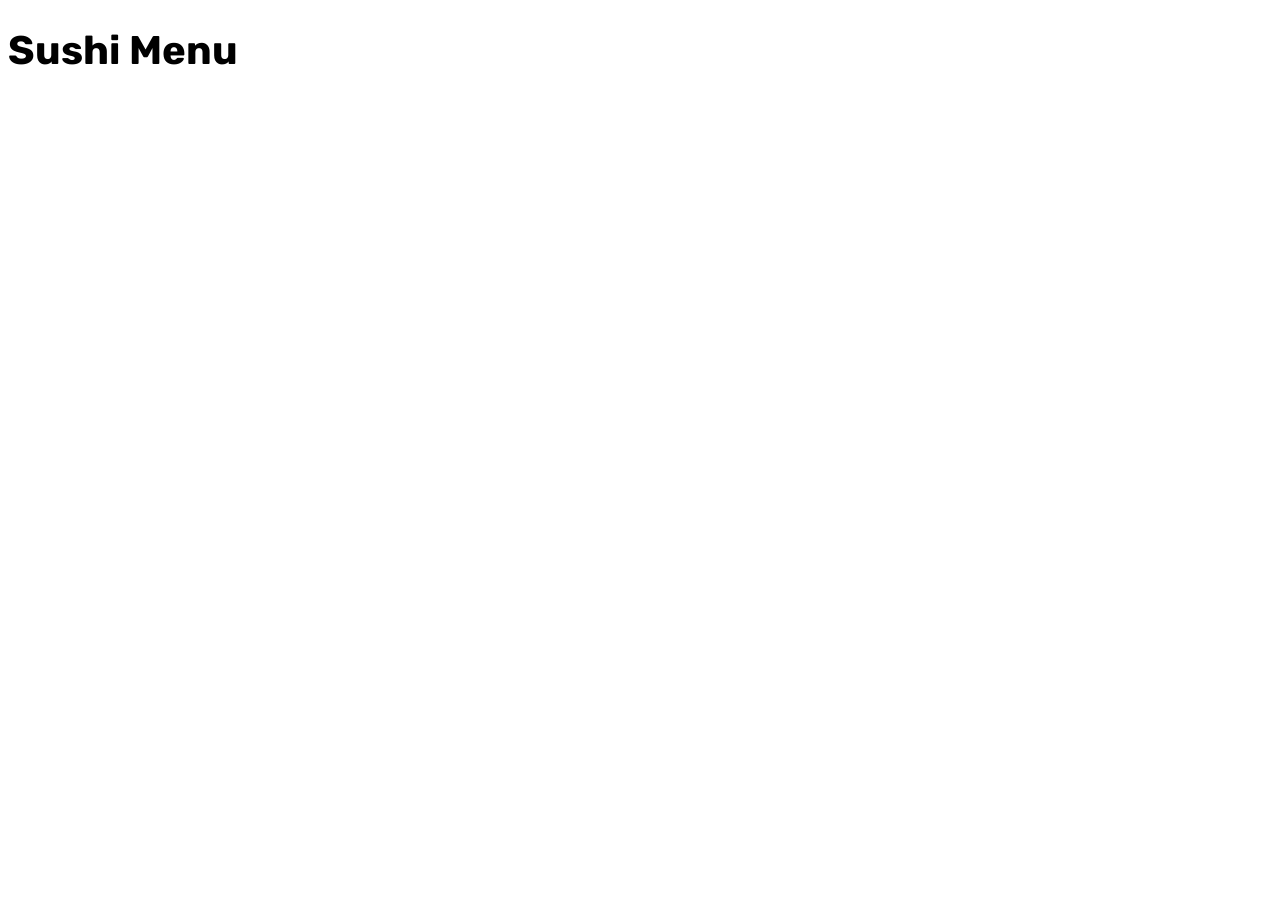
<file: index.html>
<!DOCTYPE html>
<html lang="en">
<head>
    <meta charset="UTF-8">
    <meta name="viewport" content="width=device-width, initial-scale=1.0">
    <title>Document</title>
    <link rel="stylesheet" href="css/style.css">
    <script src="https://telegram.org/js/telegram-web-app.js"></script>
</head>
<body>

    <div class="sushi">
        <h1>Sushi Menu</h1>
    </div>

    <script src="js/script.js"></script>

</body>
</html>
</file>
<file: css/style.css>
@font-face {
    font-family: "Rubik";
    src: url("../font/static/Rubik-Bold.ttf");
}

h1 {
    font-size: 40px;
    font-family: "Rubik";
}

.item {
    font-family: "Rubik";
    max-width: 500px;
    max-height: 165px;
    display: flex;
    margin-bottom: 50px;
    justify-content: space-between;
    align-items: center;
    -webkit-box-shadow: 11px 16px 19px 4px rgba(0, 0, 0, 0.28);
    -moz-box-shadow: 11px 16px 19px 4px rgba(0, 0, 0, 0.28);
    box-shadow: 11px 16px 19px 4px rgba(0, 0, 0, 0.28);
}

.hide {
    display: none;
}

#buy {
    position: absolute;
}
</file>
